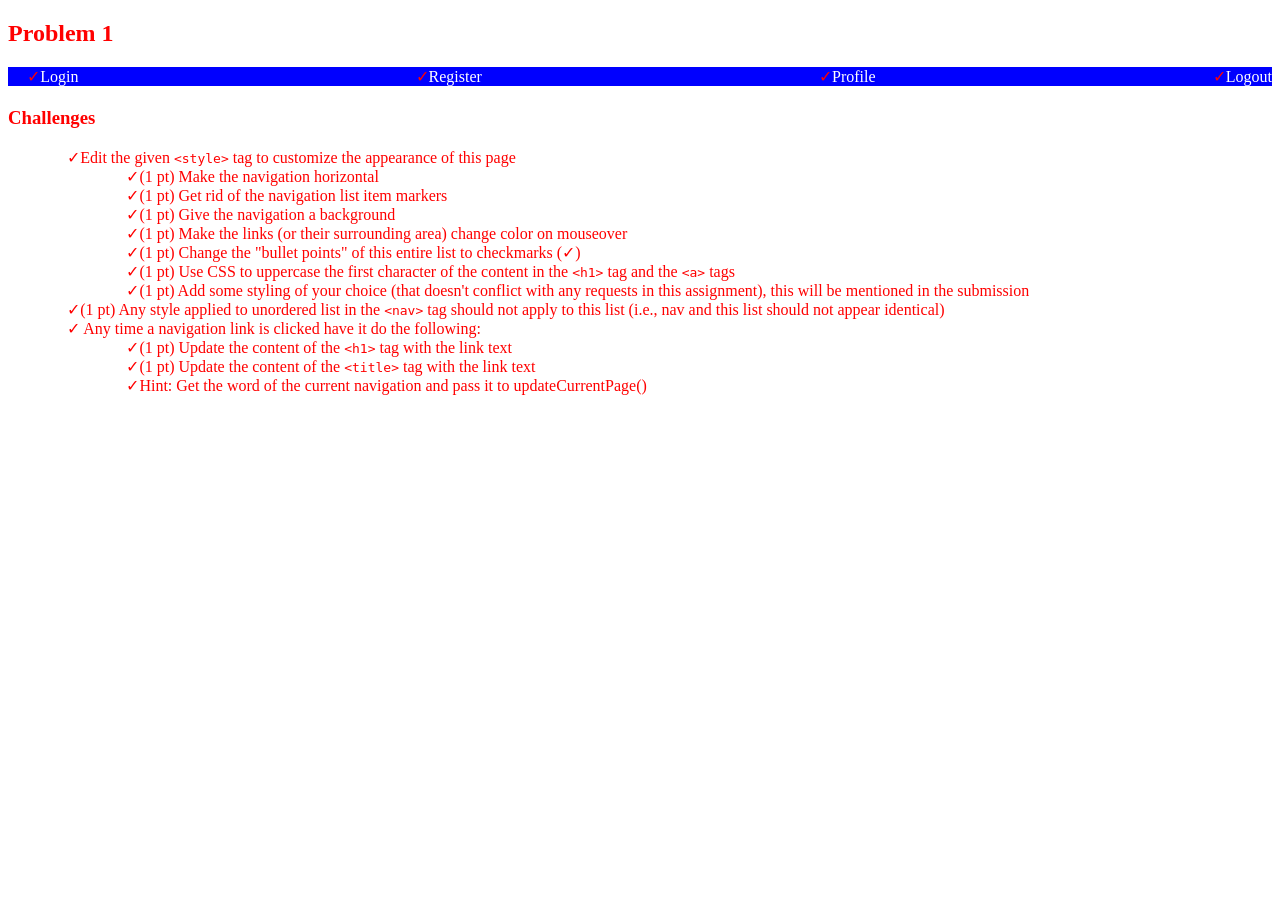
<file: public_html/M3/challenge.html>
<!DOCTYPE html>
<html lang="en-US">

<head>
    <title>Problem 1</title>
    <meta charset="utf-8" />
    <script>
        window.addEventListener("load", () => {
            console.log("loaded via javascript");
            //TODO: add any extra onload processing you may need here
            const navLinks = document.querySelectorAll("nav ul li a");
            navLinks.forEach(link => {
                link.addEventListener("click", () => {
                    const linkText = link.textContent;
                    updateCurrentPage(linkText);
                    document.title = linkText;
                });
            });
        });
        function getCurrentSelection() {
            setTimeout(() => {
                //added this delay here as some solutions may require it to update properly (i.e., click code may complete before the navigation changes)
                //TODO: add code for processing the current selection 
                const currentPage = document.querySelector("h1").textContent;
                switch (currentPage) {
                    case "login":
                        break;
                    case "register":
                        break;
                    case 'profile':
                        break;
                    case 'logout':
                        break;
                    default:
                        break;
                }
                updateCurrentPage(currentPage);
                //Note: likely you'll want to call updateCurrentPage towards the end
            }, 100);
        }
    </script>
    <style>
        /* TODO: make edits here */
        nav ul {
            display: flex;
            justify-content: space-between;
            list-style-type: none;
            padding: 0;
            background-color: blue; 
        }
        nav ul li {
            list-style:none;
        }
        nav ul li a {
            color:white;
            text-decoration: none;
        }
        nav ul li a:hover {
            color:lightblue;
        }
        ul li {
            list-style-type: none;
            padding-left: 1.2em;
            color:red; 
        }
        ul li:before {
            content: "✓";
            padding-right: 0.5e;
        }
        h1,
        nav a {
            text-transform: capitalize;
        }
        body {
            color:red;
        }
        nav {
            color: white;
        }
    </style>
    <!-- make the necessary edits above this line -->


    <!-- Do not edit anything below this line, doing so will lose points-->
    <script src="https://it202-spring-22.herokuapp.com/M3/problem1.js">
            //Don't edit anything in this tag and do not delete it
    </script>
</head>
<!-- Do not edit anything below this line, doing so will lose points-->

<body onload="check();updateCurrentPage('start');">
    <header>
        <h2>Problem 1</h2>
    </header>
    <nav>
        <ul>
            <li><a href="#login">login</a></li>
            <li><a href="#register">register</a></li>
            <li><a href="#profile">profile</a></li>
            <li><a href="#logout">logout</a></li>
        </ul>
    </nav>
    <h1></h1>
    <h3>Challenges</h3>
    <ul>
        <li>Edit the given <code>&lt;style&gt;</code> tag to customize the appearance of this page
            <ul>
                <li>(1 pt) Make the navigation horizontal</li>
                <li>(1 pt) Get rid of the navigation list item markers</li>
                <li>(1 pt) Give the navigation a background</li>
                <li>(1 pt) Make the links (or their surrounding area) change color on mouseover</li>
                <li>(1 pt) Change the "bullet points" of this entire list to checkmarks (✓)</li>
                <li>(1 pt) Use CSS to uppercase the first character of the content in the <code>&lt;h1&gt;</code> tag
                    and the
                    <code>&lt;a&gt;</code> tags
                </li>
                <li>(1 pt) Add some styling of your choice (that doesn't conflict with any requests in this assignment),
                    this will be mentioned in the submission</li>
            </ul>
        </li>
        <li>(1 pt) Any style applied to unordered list in the <code>&lt;nav&gt;</code> tag should not apply to this list
            (i.e., nav
            and this
            list should
            not appear identical)</li>
        <li>
            Any time a navigation link is clicked have it do the following:
            <ul>
                <li>(1 pt) Update the content of the <code>&lt;h1&gt;</code> tag with the link text</li>
                <li>(1 pt) Update the content of the <code>&lt;title&gt;</code> tag with the link text</li>
                <li>Hint: Get the word of the current navigation and pass it to updateCurrentPage()</li>
            </ul>
        </li>
    </ul>
    <footer></footer>
</body>

</html>
</file>
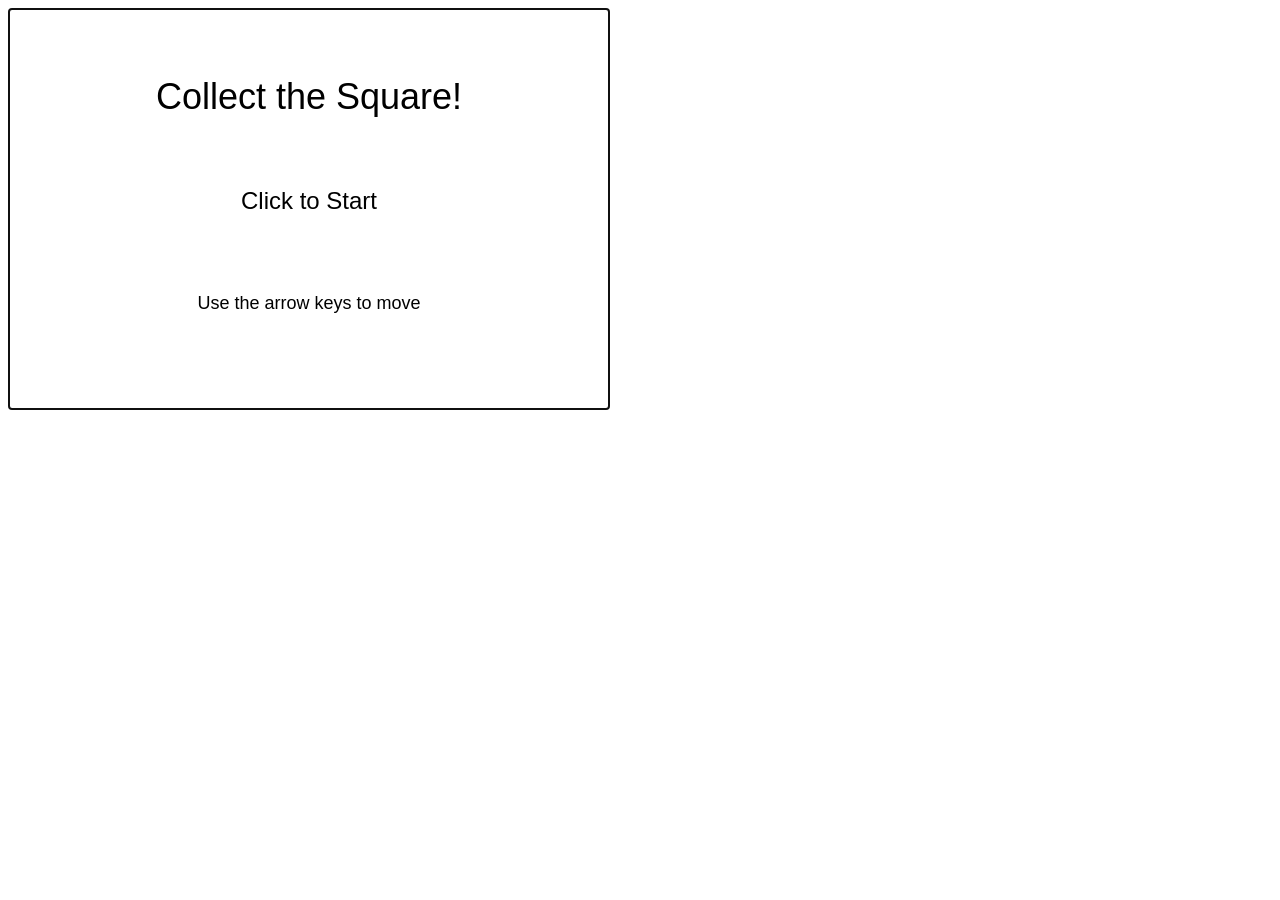
<file: public_html/M6/collect_square.html>
<!DOCTYPE html>
<html>
  <head>
    <style>
      #canvas {
        width: 600px;
        height: 400px;
        border: 1px solid black;
      }
    </style>
  </head>
  <body>
    <main>
      <canvas id="canvas" width="600" height="400" tabindex="1"></canvas>
    </main>
    <script>
      // Collect The Square game

      // Get a reference to the canvas DOM element
      var canvas = document.getElementById("canvas");
      // Get the canvas drawing context
      var context = canvas.getContext("2d");

      // Your score
      var score = 0;

      // Properties for your square
      var x = 50; // X position
      var y = 100; // Y position
      var speed = 6; // Distance to move each frame
      var sideLength = 50; // Length of each side of the square

      // FLags to track which keys are pressed
      var down = false;
      var up = false;
      var right = false;
      var left = false;

      // Properties for the target square
      var targetX = 0;
      var targetY = 0;
      var targetLength = 25;

      // Properties for the size-up power-up
      // kp742 - 7/3/23
      var sizeUpX = 0;
      var sizeUpY = 0;
      var sizeUpLength = 25;
      var sizeUpActive = false;

      // Properties for the speed-up power-up
      // kp742 - 7/3/23
      var speedUpX = 0;
      var speedUpY = 0;
      var speedUpLength = 25;
      var speedUpActive = false;

      // Determine if number a is within the range b to c (exclusive)
      function isWithin(a, b, c) {
        return a > b && a < c;
      }

      // Countdown timer (in seconds)
      var countdown = 30;
      // ID to track the setTimeout
      var id = null;

      // Listen for keydown events
      canvas.addEventListener("keydown", function (event) {
        event.preventDefault();
        console.log(event.key, event.keyCode);
        if (event.keyCode === 40) {
          // DOWN
          down = true;
        }
        if (event.keyCode === 38) {
          // UP
          up = true;
        }
        if (event.keyCode === 37) {
          // LEFT
          left = true;
        }
        if (event.keyCode === 39) {
          // RIGHT
          right = true;
        }
      });

      // Listen for keyup events
      canvas.addEventListener("keyup", function (event) {
        event.preventDefault();
        console.log(event.key, event.keyCode);
        if (event.keyCode === 40) {
          // DOWN
          down = false;
        }
        if (event.keyCode === 38) {
          // UP
          up = false;
        }
        if (event.keyCode === 37) {
          // LEFT
          left = false;
        }
        if (event.keyCode === 39) {
          // RIGHT
          right = false;
        }
      });

      // Show the start menu
      function menu() {
        erase();
        context.fillStyle = "#000000";
        context.font = "36px Arial";
        context.textAlign = "center";
        context.fillText(
          "Collect the Square!",
          canvas.width / 2,
          canvas.height / 4
        );
        context.font = "24px Arial";
        context.fillText(
          "Click to Start",
          canvas.width / 2,
          canvas.height / 2
        );
        context.font = "18px Arial";
        context.fillText(
          "Use the arrow keys to move",
          canvas.width / 2,
          (canvas.height / 4) * 3
        );
        // Start the game on a click
        canvas.addEventListener("click", startGame);
      }

      // Start the game
      function startGame() {
        // Reduce the countdown timer every second
        id = setInterval(function () {
          countdown--;
        }, 1000);
        // Stop listening for click events
        canvas.removeEventListener("click", startGame);
        // Put the target at a random starting point
        moveTarget();
        // Put the size-up power-up at a random starting point
        // kp742 - 7/3/23
        moveSizeUp();
        // Put the speed-up power-up at a random starting point
        // kp742 - 7/3/23
        moveSpeedUp();
        // Kick off the draw loop
        draw();
      }

      // Show the game over screen
      function endGame() {
        // Stop the countdown
        clearInterval(id);
        // Display the final score
        erase();
        context.fillStyle = "#000000";
        context.font = "24px Arial";
        context.textAlign = "center";
        context.fillText(
          "Final Score: " + score,
          canvas.width / 2,
          canvas.height / 2
        );
      }

      // Move the target square to a random position
      function moveTarget() {
        targetX = Math.round(Math.random() * (canvas.width - targetLength));
        targetY = Math.round(Math.random() * (canvas.height - targetLength));
      }

      // Move the size-up power-up to a random position
      //kp742 - 7/3/23
      function moveSizeUp() {
        sizeUpX = Math.round(Math.random() * (canvas.width - sizeUpLength));
        sizeUpY = Math.round(Math.random() * (canvas.height - sizeUpLength));
      }

      // Move the speed-up power-up to a random position
      // kp742 - 7/3/23
      function moveSpeedUp() {
        speedUpX = Math.round(Math.random() * (canvas.width - speedUpLength));
        speedUpY = Math.round(Math.random() * (canvas.height - speedUpLength));
      }

      // Clear the canvas
      function erase() {
        context.fillStyle = "#FFFFFF";
        context.fillRect(0, 0, 600, 400);
      }

      // The main draw loop
      function draw() {
        erase();
        // Move the square
        if (down) {
          y += speed;
        }
        if (up) {
          y -= speed;
        }
        if (right) {
          x += speed;
        }
        if (left) {
          x -= speed;
        }
        // Keep the square within the bounds
        if (y + sideLength > canvas.height) {
          y = canvas.height - sideLength;
        }
        if (y < 0) {
          y = 0;
        }
        if (x < 0) {
          x = 0;
        }
        if (x + sideLength > canvas.width) {
          x = canvas.width - sideLength;
        }
        // Collide with the target
        if (
          isWithin(targetX, x, x + sideLength) ||
          isWithin(targetX + targetLength, x, x + sideLength)
        ) {
          // X
          if (
            isWithin(targetY, y, y + sideLength) ||
            isWithin(targetY + targetLength, y, y + sideLength)
          ) {
            // Y
            // Respawn the target
            moveTarget();
            // Increase the score
            score++;
          }
        }
        // Collide with the size-up power-up
        // kp742 - 7/3/23
        if (
          isWithin(sizeUpX, x, x + sideLength) ||
          isWithin(sizeUpX + sizeUpLength, x, x + sideLength)
        ) {
          // X
          if (
            isWithin(sizeUpY, y, y + sideLength) ||
            isWithin(sizeUpY + sizeUpLength, y, y + sideLength)
          ) {    
            // Y
            // Respawn the size-up power-up
            moveSizeUp();
            // Double the size of the target
            targetLength *= 2;
          }
        }
        // Collide with the speed-up power-up
        // kp742 - 7/3/23
        if (
          isWithin(speedUpX, x, x + sideLength) ||
          isWithin(speedUpX + speedUpLength, x, x + sideLength)
        ) {
          // X
          if (
            isWithin(speedUpY, y, y + sideLength) ||
            isWithin(speedUpY + speedUpLength, y, y + sideLength)
          ) {
            // Y
            // Respawn the speed-up power-up
            moveSpeedUp();
            // Activate speed-up
            speedUpActive = true;
            speed *= 2;
            // Increase the score
            score += 2;
            // Set a timeout to deactivate speed-up after 5 seconds
            setTimeout(function () {
              speedUpActive = false;
              speed /= 2;
            }, 5000);
          }
        }
        // Draw the square
        context.fillStyle = "#FF0000";
        context.fillRect(x, y, sideLength, sideLength);
        // Draw the target
        context.fillStyle = "#00FF00";
        context.fillRect(targetX, targetY, targetLength, targetLength);
        // Draw the size-up power-up
        // kp742 - 7/3/23
        context.fillStyle = "#FFFF00";
        context.fillRect(sizeUpX, sizeUpY, sizeUpLength, sizeUpLength);
        // Draw the speed-up power-up
        // kp742 - 7/3/23
        context.fillStyle = "#0000FF";
        context.fillRect(speedUpX, speedUpY, speedUpLength, speedUpLength);
        // Draw the score and time remaining
        context.fillStyle = "#000000";
        context.font = "24px Arial";
        context.textAlign = "left";
        context.fillText("Score: " + score, 10, 24);
        context.fillText("Time Remaining: " + countdown, 10, 50);
        // End the game or keep playing
        if (countdown <= 0) {
          endGame();
        } else {
          window.requestAnimationFrame(draw);
        }
      }

      // Start the game
      menu();
      canvas.focus();
    </script>
  </body>
</html>
</file>
